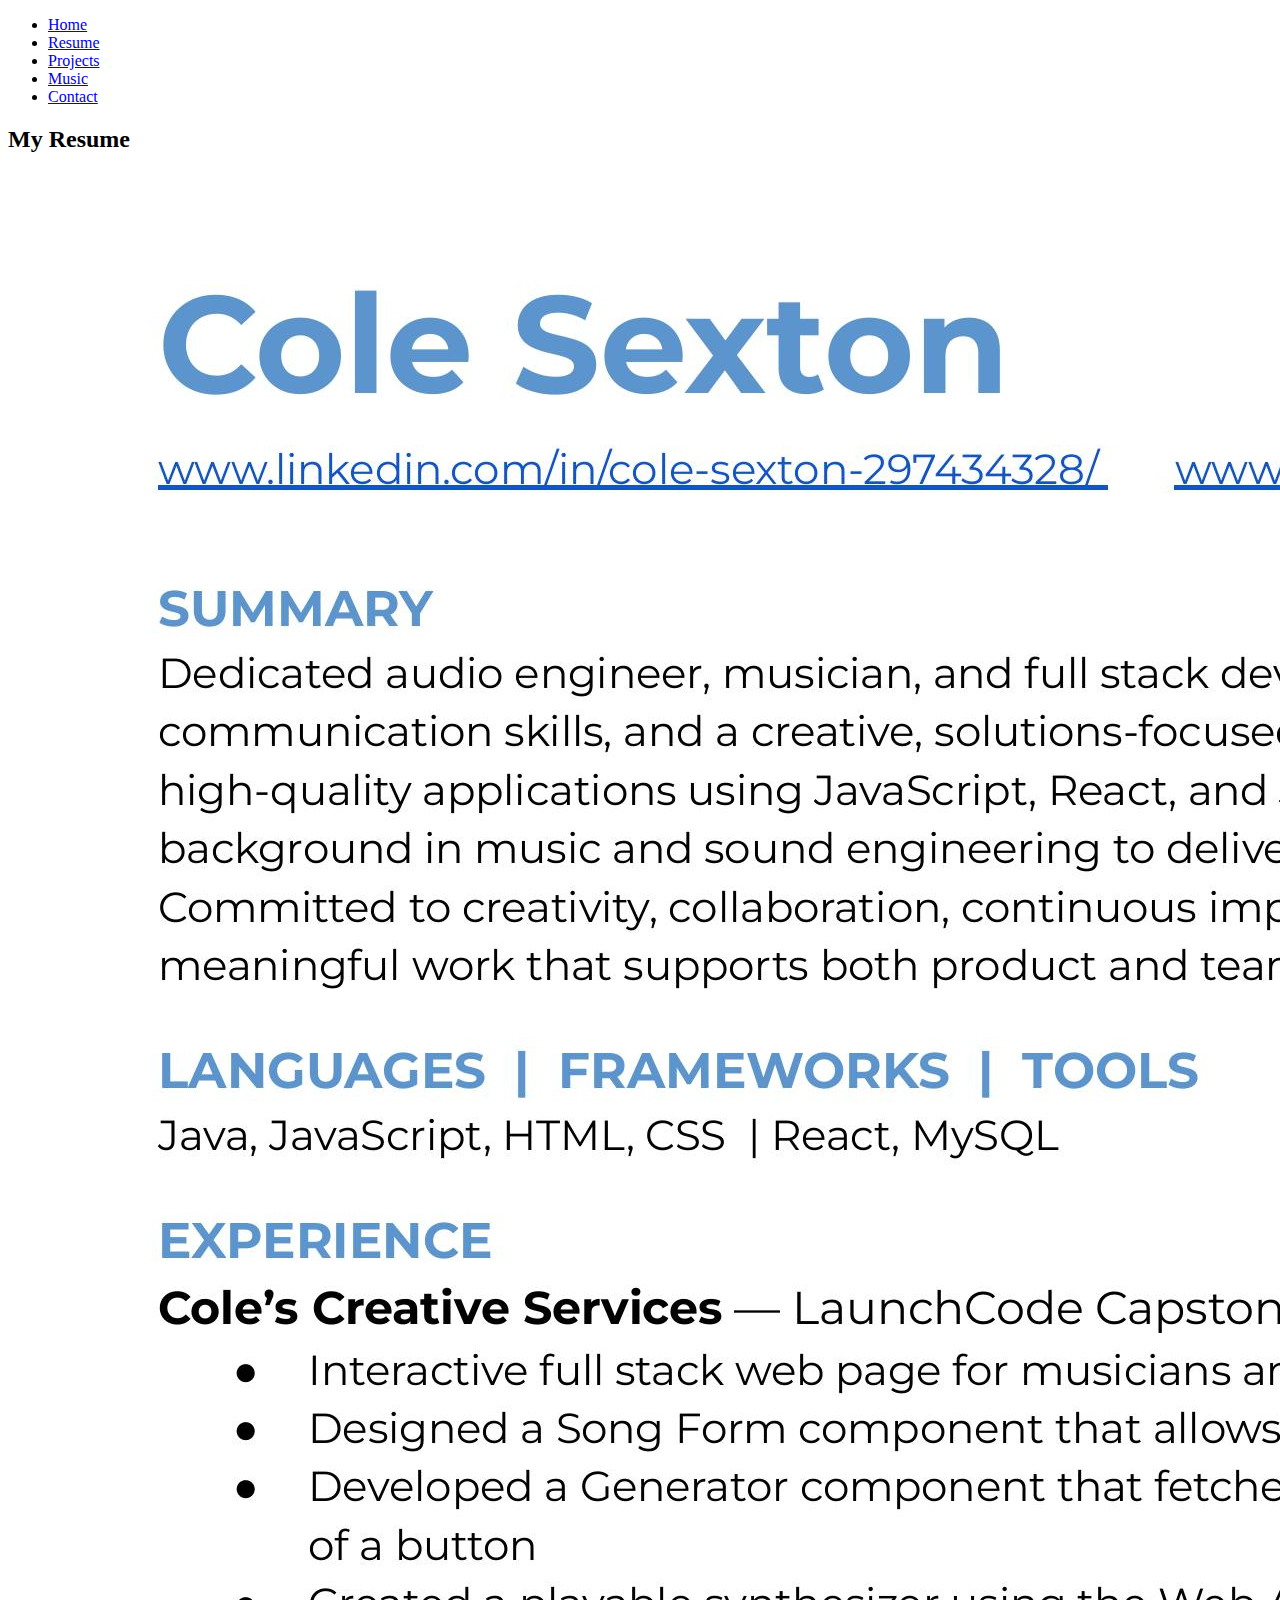
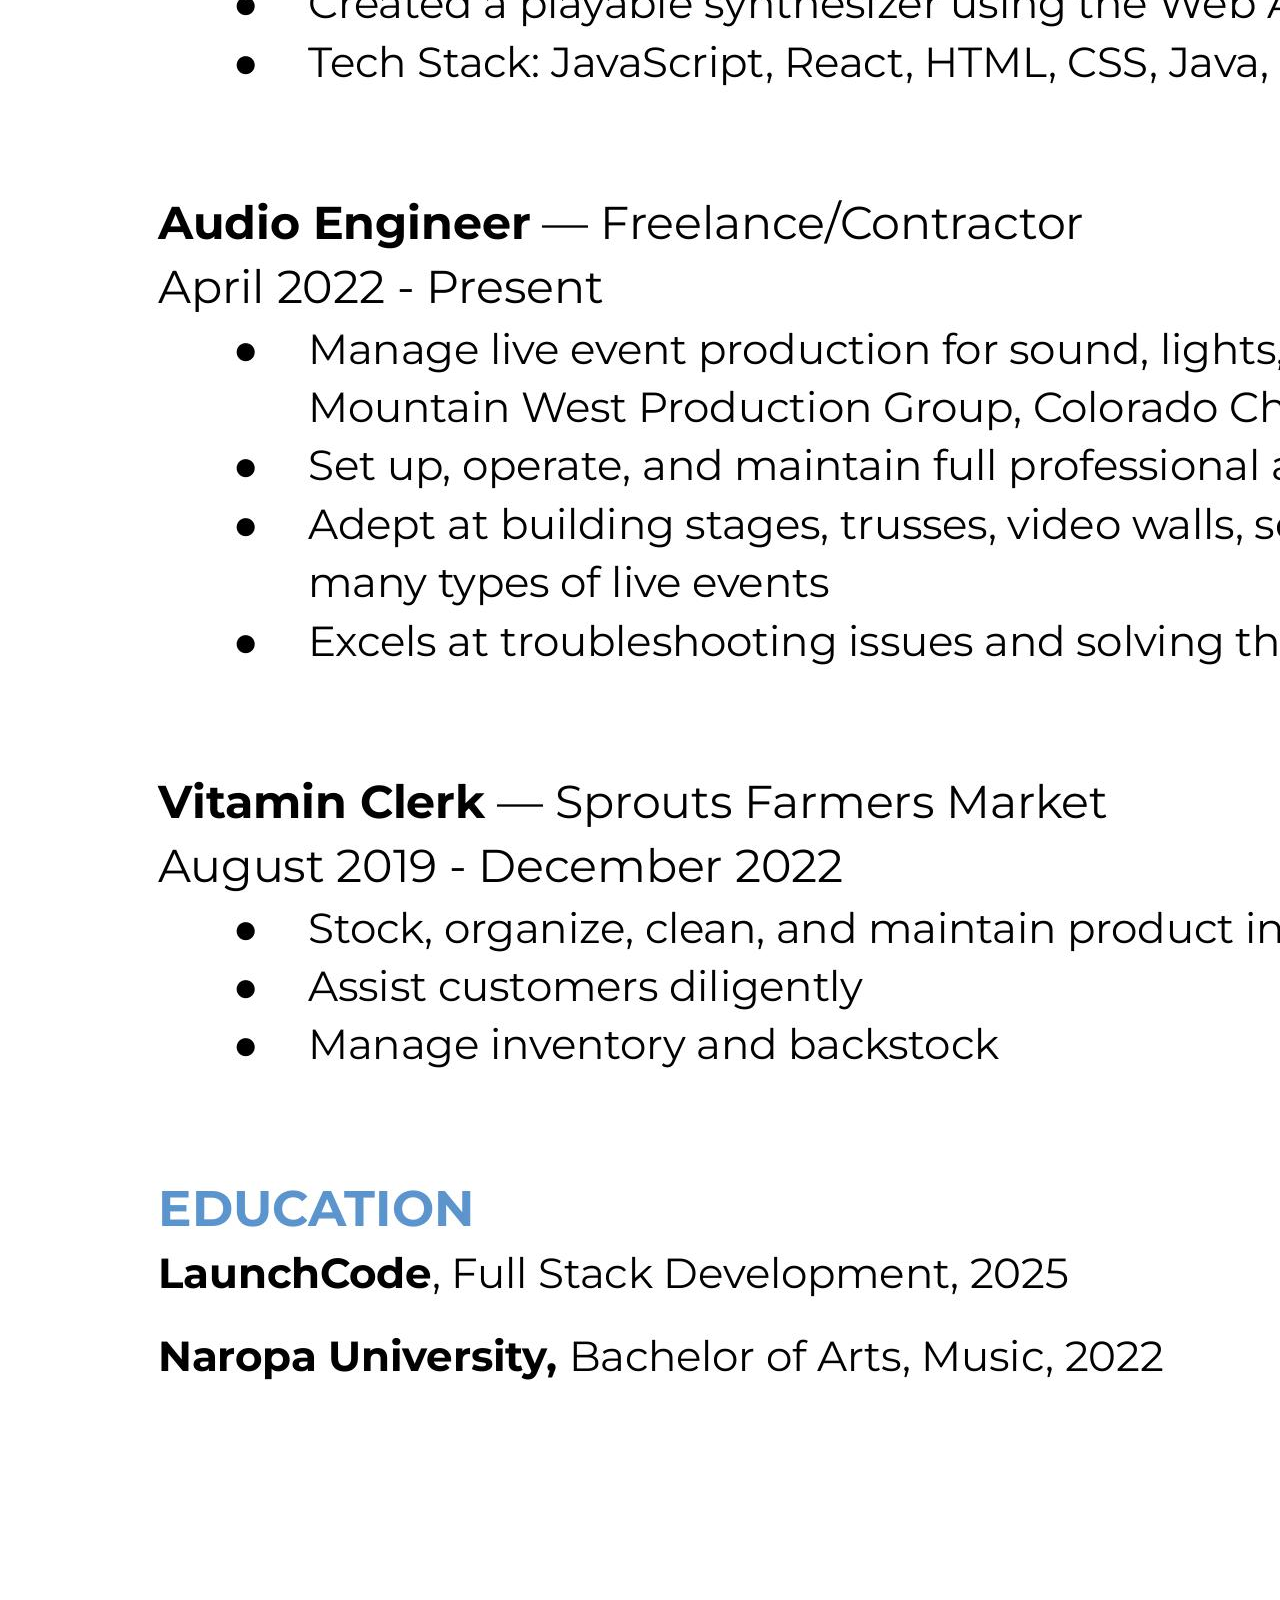
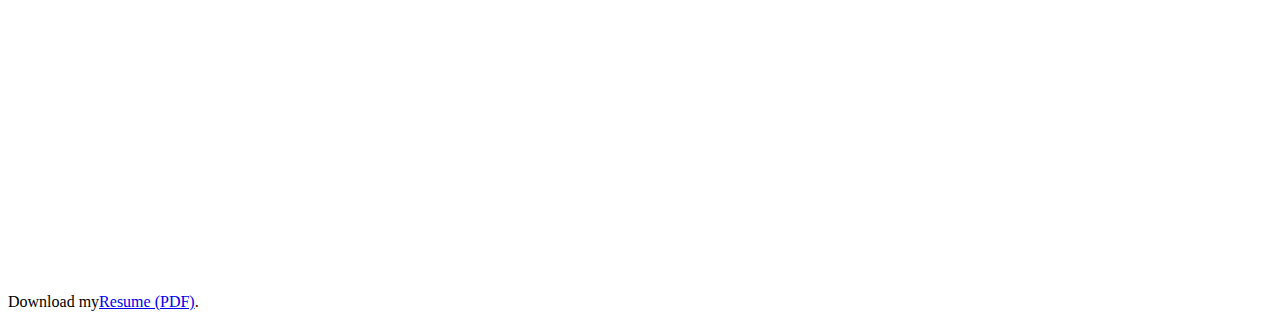
<file: resume.html>
<!DOCTYPE html>
<html lang="en">
<head>
  <meta charset="UTF-8" />
  <meta name="viewport" content="width=device-width, initial-scale=1.0" />
  <title>Resume | Cole Sexton</title>
  <link rel="stylesheet" href="style.css" />
</head>
<body>
  <nav>
    <ul class="navbar">
      <li><a href="index.html">Home</a></li>
      <li><a href="resume.html">Resume</a></li>
      <li><a href="projects.html">Projects</a></li>
      <li><a href="music.html">Music</a></li>
      <li><a href="contact.html">Contact</a></li>
    </ul>
  </nav>

  <div class="mainPage" id="resume">
    <h2>My Resume</h2>

      <img class="resumePic" alt="Resume" src="assets/2025 Cole's Resume.jpg" />
  

    <p>
    
      Download my<a href="assets/2025 Cole's Resume.pdf" class="link" download>Resume (PDF)</a>.
    </p>
  </div>
</body>
</html>
</file>
<file: style.css>

</file>
